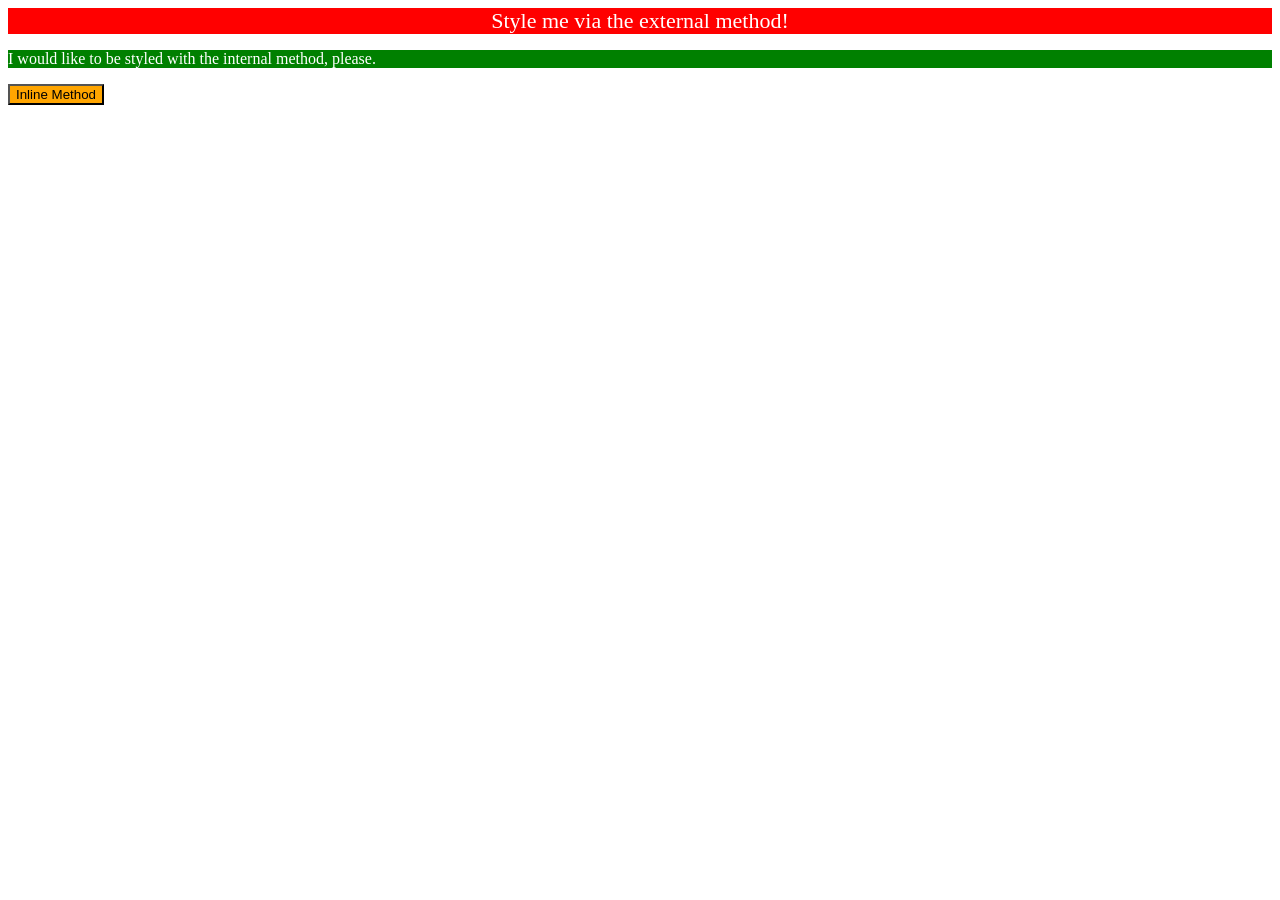
<file: foundations/intro-to-css/01-css-methods/index.html>
<!DOCTYPE html>
<html lang="en">
  <head>
    <meta charset="UTF-8">
    <meta http-equiv="X-UA-Compatible" content="IE=edge">
    <meta name="viewport" content="width=device-width, initial-scale=1.0">
    <title>Methods for Adding CSS</title>
    <link rel="stylesheet" href="styles.css">
    <style>
      p {
        background-color: green;
        color:white;
      }
    </style>
  </head>
  <body>
    <div>Style me via the external method!</div>
    <p>I would like to be styled with the internal method, please.</p>
    <button style="background-color:orange;">Inline Method</button>
  </body>
</html>
</file>
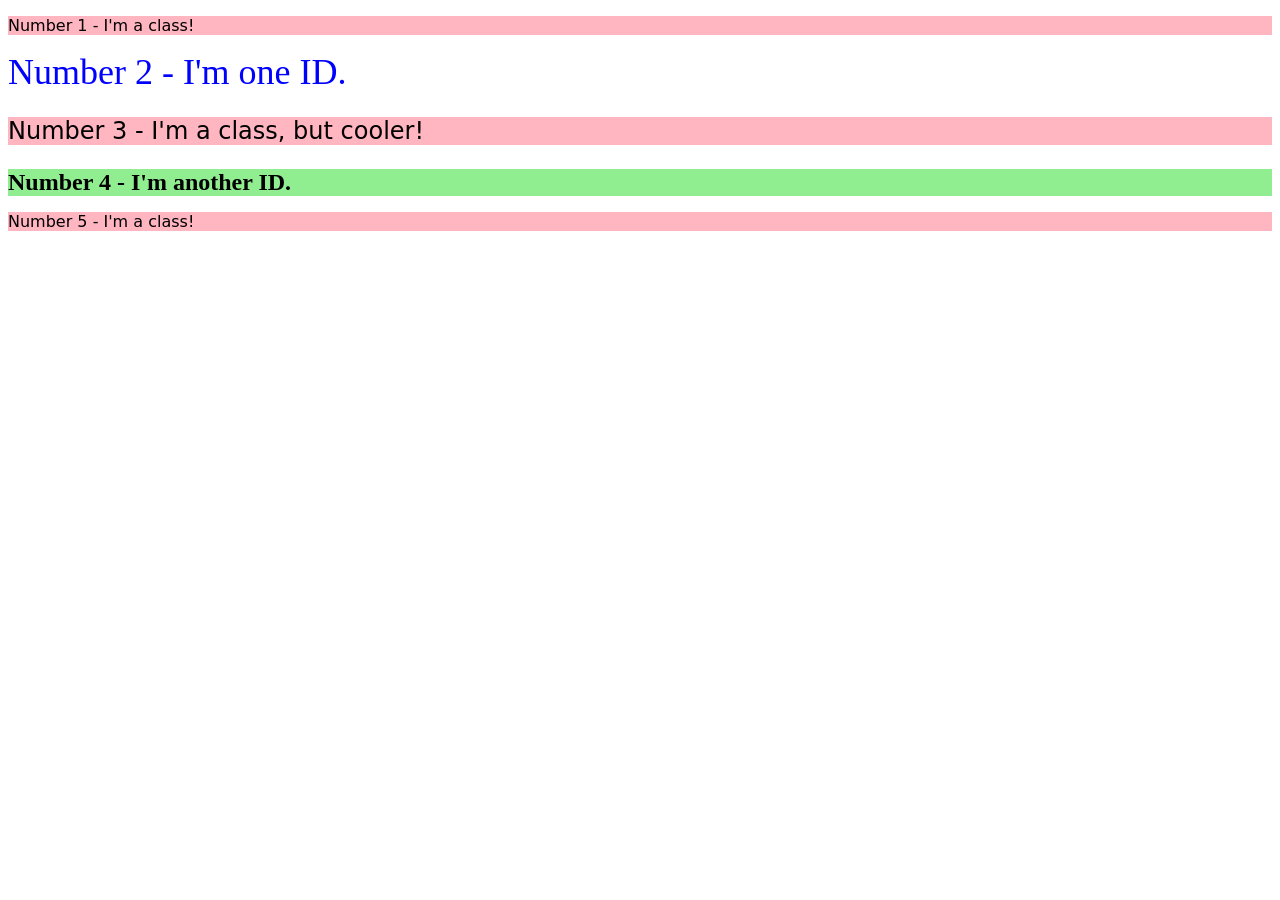
<file: foundations/intro-to-css/02-class-id-selectors/index.html>
<!DOCTYPE html>
<html lang="en">
  <head>
    <meta charset="UTF-8">
    <meta http-equiv="X-UA-Compatible" content="IE=edge">
    <meta name="viewport" content="width=device-width, initial-scale=1.0">
    <title>Class and ID Selectors</title>
    <link rel="stylesheet" href="style.css">
  </head>
  <body>
    <p class="pink">Number 1 - I'm a class!</p>
    <div id="green">Number 2 - I'm one ID.</div>
    <p class="pink unique">Number 3 - I'm a class, but cooler!</p>
    <div id="blue">Number 4 - I'm another ID.</div>
    <p class="pink">Number 5 - I'm a class!</p>
  </body>
</html>
</file>
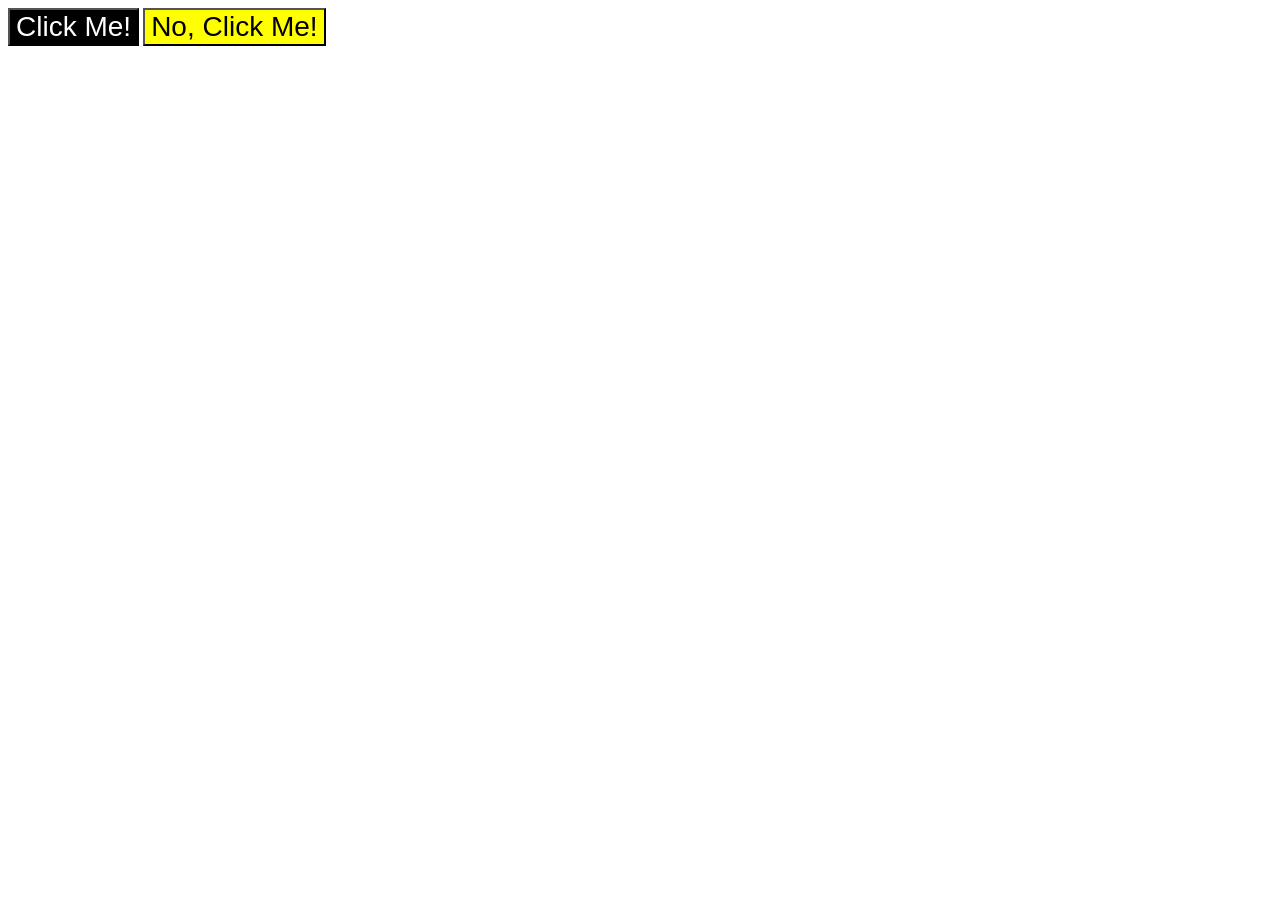
<file: foundations/intro-to-css/03-grouping-selectors/index.html>
<!DOCTYPE html>
<html lang="en">
  <head>
    <meta charset="UTF-8">
    <meta http-equiv="X-UA-Compatible" content="IE=edge">
    <meta name="viewport" content="width=device-width, initial-scale=1.0">
    <title>Grouping Selectors</title>
    <link rel="stylesheet" href="style.css">
  </head>
  <body>
    <button class="button1">Click Me!</button>
    <button class="button2">No, Click Me!</button>
  </body>
</html>
</file>
<file: foundations/intro-to-css/01-css-methods/styles.css>
div {
    text-align: center;
    background-color: red;
    color: white;
    font-size: 22px
}
</file>
<file: foundations/intro-to-css/02-class-id-selectors/style.css>
#green {
    color: blue;
    font-size: 36px;
}

#blue {
    background-color: lightgreen;
    font-weight: bold;
    font-size: 24px;
}

.pink {
    background-color: lightpink;
    font-family: verdana, dejavu sans, sans-serif;
}

.unique {
    font-size: 24px;
}
</file>
<file: foundations/intro-to-css/03-grouping-selectors/style.css>
.button1,
.button2 {
    font-size: 28px;
    font-family: Helvetica, 'Times New Roman', sans-serif;
}

.button1 {
    background-color: black;
    color: white;
}

.button2 {
    background-color: yellow;
}
</file>
